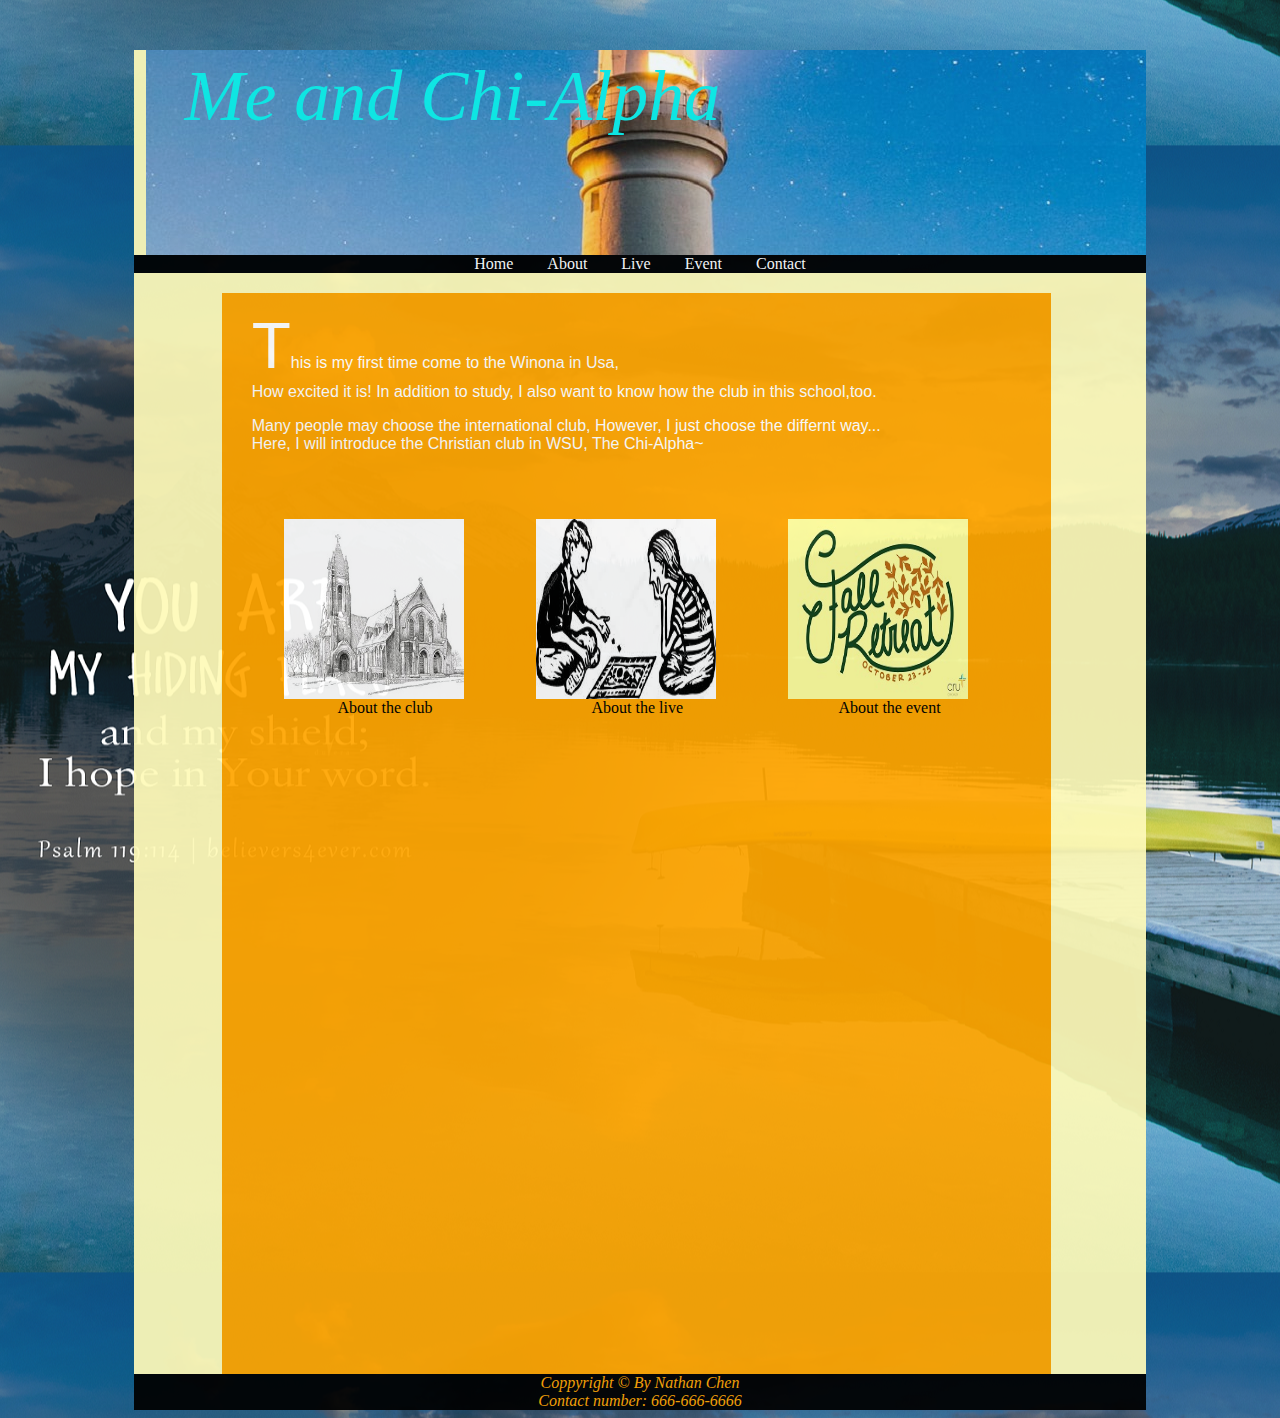
<file: index.html>
<!DOCTYPE>

<html>

<head>
      <link rel = "stylesheet" href = "project.css">
	  <link rel = "icon" href = "images/Logo.jpg" type="image/x-icon">                             
	  <!-- /*favorite icon on the tab*/ -->
	  <style>
	   #wrap{width: 80%;
			 height: 120%; 
			 margin-top:20px; 
			 margin-right:95px; 
			 padding-right:10px; 
			 padding-left:10px; 
			 background-color:orange; 
			 padding-bottom:20px;}                      
			 
	    a:hover img{box-shadow: 5px 5px #0FD8E3; padding:10px;}
		
		
	   
	   p{font-family: arial; color: white;}
	  </style>
</head>

	  
<title>Me and Chi-Alpha</title>



<body>

	  <main id = "border">
	  
		<header>
			Me and Chi-Alpha
		</header>
	  
		<nav>
			<a href = "index.html">Home</a> 
			<a href = "about.html">About</a> 
			<a href = "lives.html">Live</a>
			<a href = "event.html">Event</a>
			<a href = "contact.html">Contact</a>
		</nav>
		<div id ="wrap">
		<p>
		<span style ="font-size:4em">T</span>his is my first time come to the Winona in Usa,<br>
		How excited it is! In addition to study, I also want to know how the club in this school,too.
		</p>
		
		<p>Many people may choose the international club, However, I just choose the differnt way...<br>
		   Here, I will introduce the Christian club in WSU, The Chi-Alpha~
		</p>
		
		<div class ="sizedimage">
		 
		 <a href = "event.html"><img  src = "images/event.jpg" height= "180" width= "180" alt = "Link to event page"></a>
		 <figcaption>About the event</figcaption>
		</div>
		
		<div class ="sizedimage">
		 <a href = "lives.html"><img src = "images/download.jpg" height= "180" width= "180" alt = "Link to lives page"></a>
		 <figcaption>About the live</figcaption>
		</div>
		
		<div class ="sizedimage">
		  <a href = "about.html"><img src = "images/church.jpg" height= "180" width= "180" alt = "Link to about page"></a>
		  <figcaption>About the club</figcaption>
		</div>
		
		</div>
		
		
			
	  </main>
	  
	  <footer>
		 Coppyright &copy; By Nathan Chen<br>
		 Contact number: 666-666-6666<br>
	  </footer>
	  
</body>
</file>
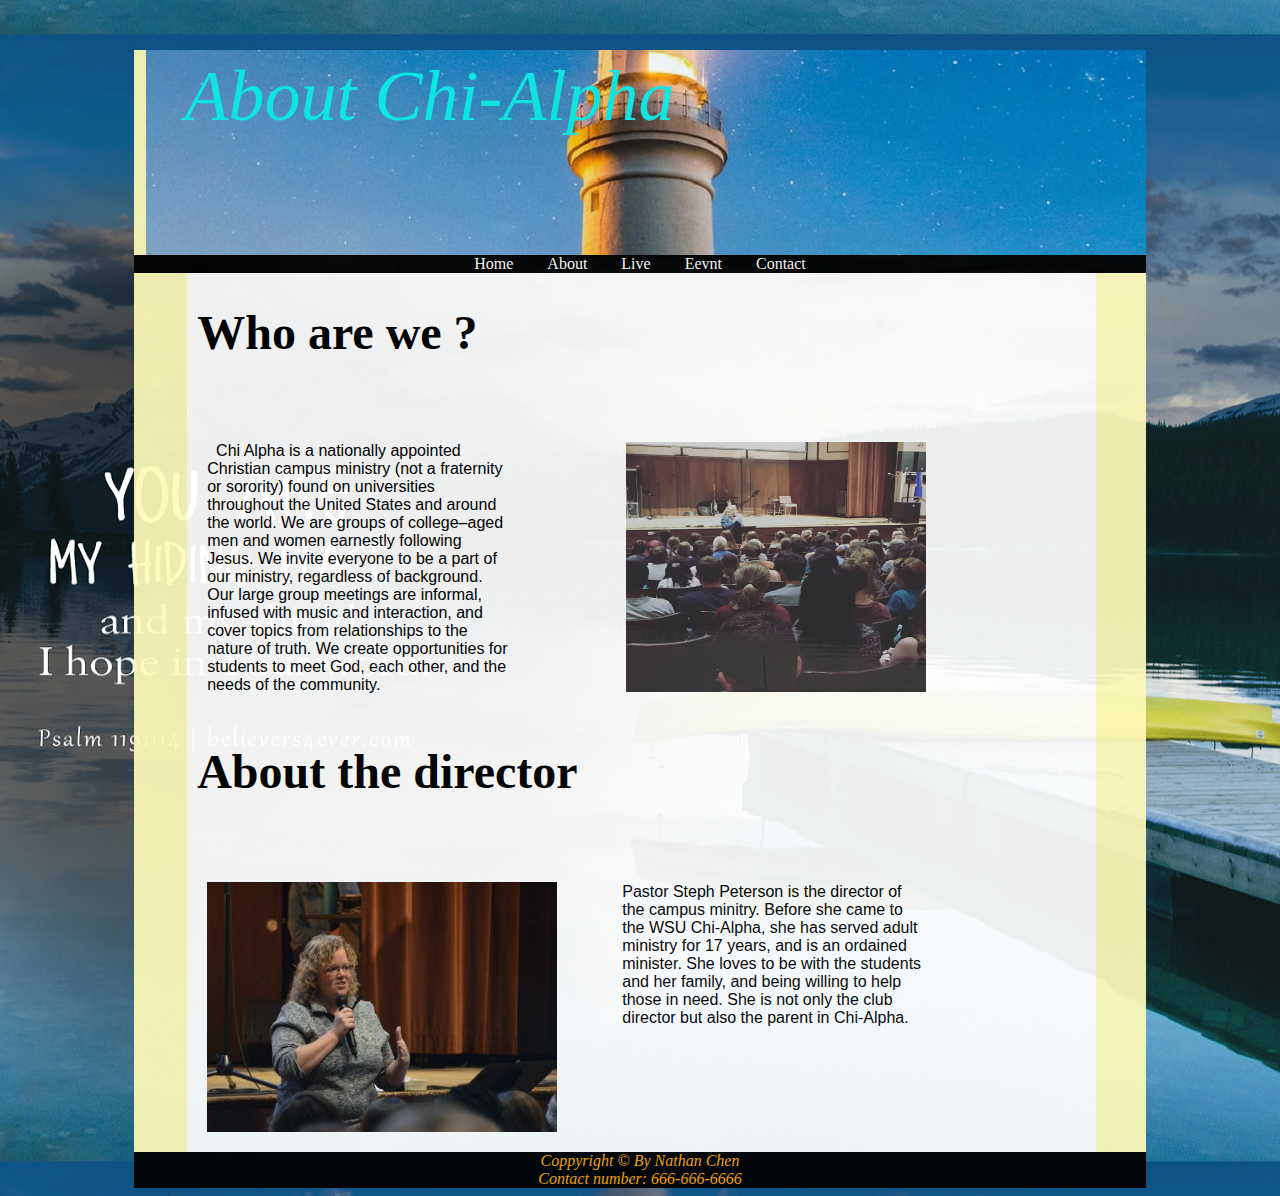
<file: about.html>
<!DOCTYPE>

<html>

<head>
      <link rel = "stylesheet" href = "project.css">
	  <link rel = "icon" href = "images/Logo.jpg" type="image/x-icon">
	  <style>
		div {width:75%; padding-right:150px; background-color: white;}
		p {width:40%; font-family: arial, san-serif;}
		h1{font-family: Cooper Black; font-size:3em; padding-left:10px;}
		img {padding-bottom: 20px;}
	  </style>
</head>

	  
<title>Me and Chi-Alpha</title>



<body>

	  <main id = "border">
	  
		<header>
			About Chi-Alpha
		</header>
	  
		<nav>
			<a href = "index.html">Home</a> 
			<a href = "about.html">About</a> 
			<a href = "lives.html">Live</a>
			<a href = "event.html">Eevnt</a>
			<a href = "contact.html">Contact</a>
		</nav>
			
		
			<div>
			<h1>Who are we ?</h1>
			<img src = "images/auditourium.jpg" width="300" height= "250" alt = "Thursday worship night" style="float:right; padding-right: 20px"  >
			<p style = "padding-top:50px; ">
			&nbsp; Chi Alpha is a nationally appointed Christian campus ministry (not a fraternity or sorority) found on universities throughout the United States and around the world. We are groups of college–aged men and women earnestly following Jesus. We invite everyone to be a part of our ministry, regardless of background. Our large group meetings are informal, infused with music and interaction, and cover topics from relationships to the nature of truth. We create opportunities for students to meet God, each other, and the needs of the community.  
			</p>
			</div>
			
			<div>
			<h1>About the director</h1>
			<img src ="images/steph.jpg" style = "padding-left: 20px; " width="350" height = "250">
			<p style = "float:right; padding-right: 20px; padding-top:35px">
			Pastor Steph Peterson is the director of the campus minitry. Before she came to the WSU Chi-Alpha, she has served adult ministry for 17 years, and is an ordained minister.
			She loves to be with the students and her family, and being willing to help those in need. She is not only the club director but also the parent in Chi-Alpha.
			</p>
			</div>
		
		
		
			
	  </main> 
	  
	  <footer>
		 Coppyright &copy; By Nathan Chen<br>
		 Contact number: 666-666-6666<br>
	  </footer>
	  
</body>
</file>
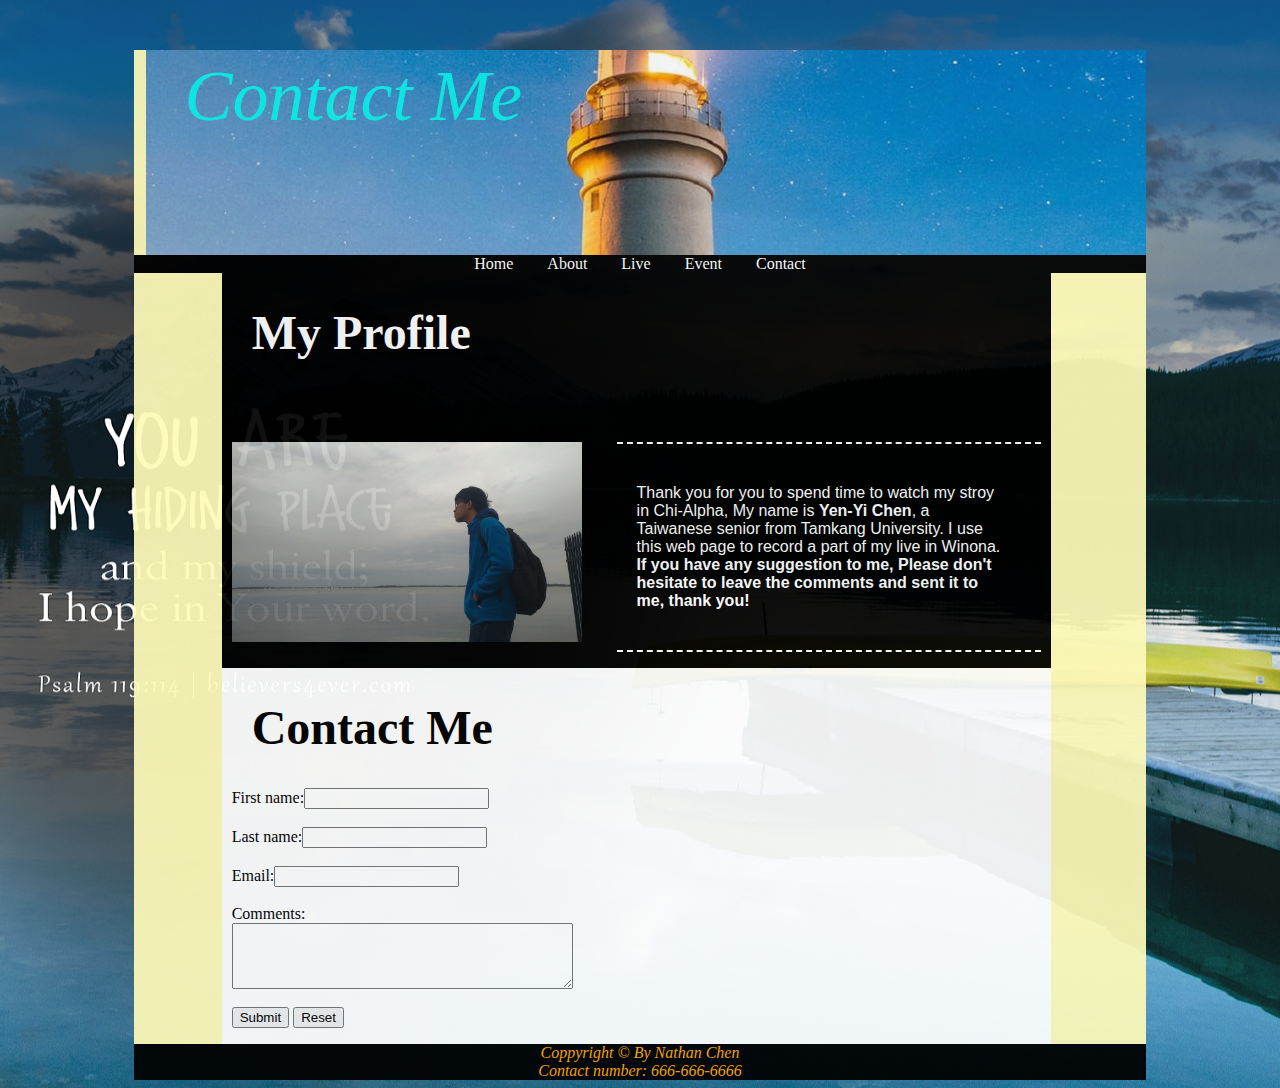
<file: contact.html>
<!DOCTYPE>

<html>

<head>
      <link rel = "stylesheet" href = "project.css">
	  <link rel = "icon" href = "images/Logo.jpg" type="image/x-icon"> 
	  
	  <style>
		div{width: 80%;  margin-right:95px; padding-right:10px; padding-left:10px;}
		p{width:45%; 
		  float:right; 
		  margin-top: 50px; 
		  padding:40px 40px;	  
		  border-top:2px dashed white; 
		  border-bottom:2px dashed white;
		  color:white;
		  font-family: arial, san-serif;
		 }
		h1{ font-family:Cooper Black; padding-left:20px; font-size: 3em;} 
		
		
		
		
		
	  </style>
</head>

	  
<title>Me and Chi-Alpha</title>



<body>

	  <main id = "border">
	  
		<header>
			Contact Me
		</header>
	  
		<nav>
			<a href = "index.html">Home</a> 
			<a href = "about.html">About</a> 
			<a href = "lives.html">Live</a>
			<a href = "event.html">Event</a>
			<a href = "contact.html">Contact</a>
		</nav>
			<div style = "background-color: black;">
				<h1 style = "color:white;">My Profile</h1>
				<img src = "images/me.jpg" width ="350" height = "200">
				<p>Thank you for you to spend time to watch my stroy in Chi-Alpha,
				   My name is <span style= "font-weight: bold;">Yen-Yi Chen</span>,
				   a Taiwanese senior from Tamkang University. I use this web page
				   to record a part of my live in Winona.<br><span style = "font-weight:bold;"> If you
				   have any suggestion to me, Please don't hesitate to leave the comments and sent it 
				   to me, thank you!</span>
				</p>
			
			</div>
			<div style= "background-color:white;">
				<h1>Contact Me</h1>
				<form id="respond" method = "post" action = "http://webdevbasics.net/scripts/demo.php">                  
				<!-- //Use the php for action attribute to create the contact form//   -->
				First name:<input type = "text" name = "fname" id = "fname"><br><br>
				Last name:<input type = "text" name = "lname" id = "lname"><br><br>
				Email:<input type="text" name="email" id ="email"><br><br>
				Comments:<br>
				<textarea name= "comments" id = "comments" rows = "4" cols ="40"></textarea><br><br>
				<input type = "submit">
				<input type = "reset">
				
				</form>
			</div>
			
			
			
				
		
		
		
			
	  </main> 
	  
	  <footer>
		 Coppyright &copy; By Nathan Chen<br>
		 Contact number: 666-666-6666<br>
	  </footer>
	  
</body>
</file>
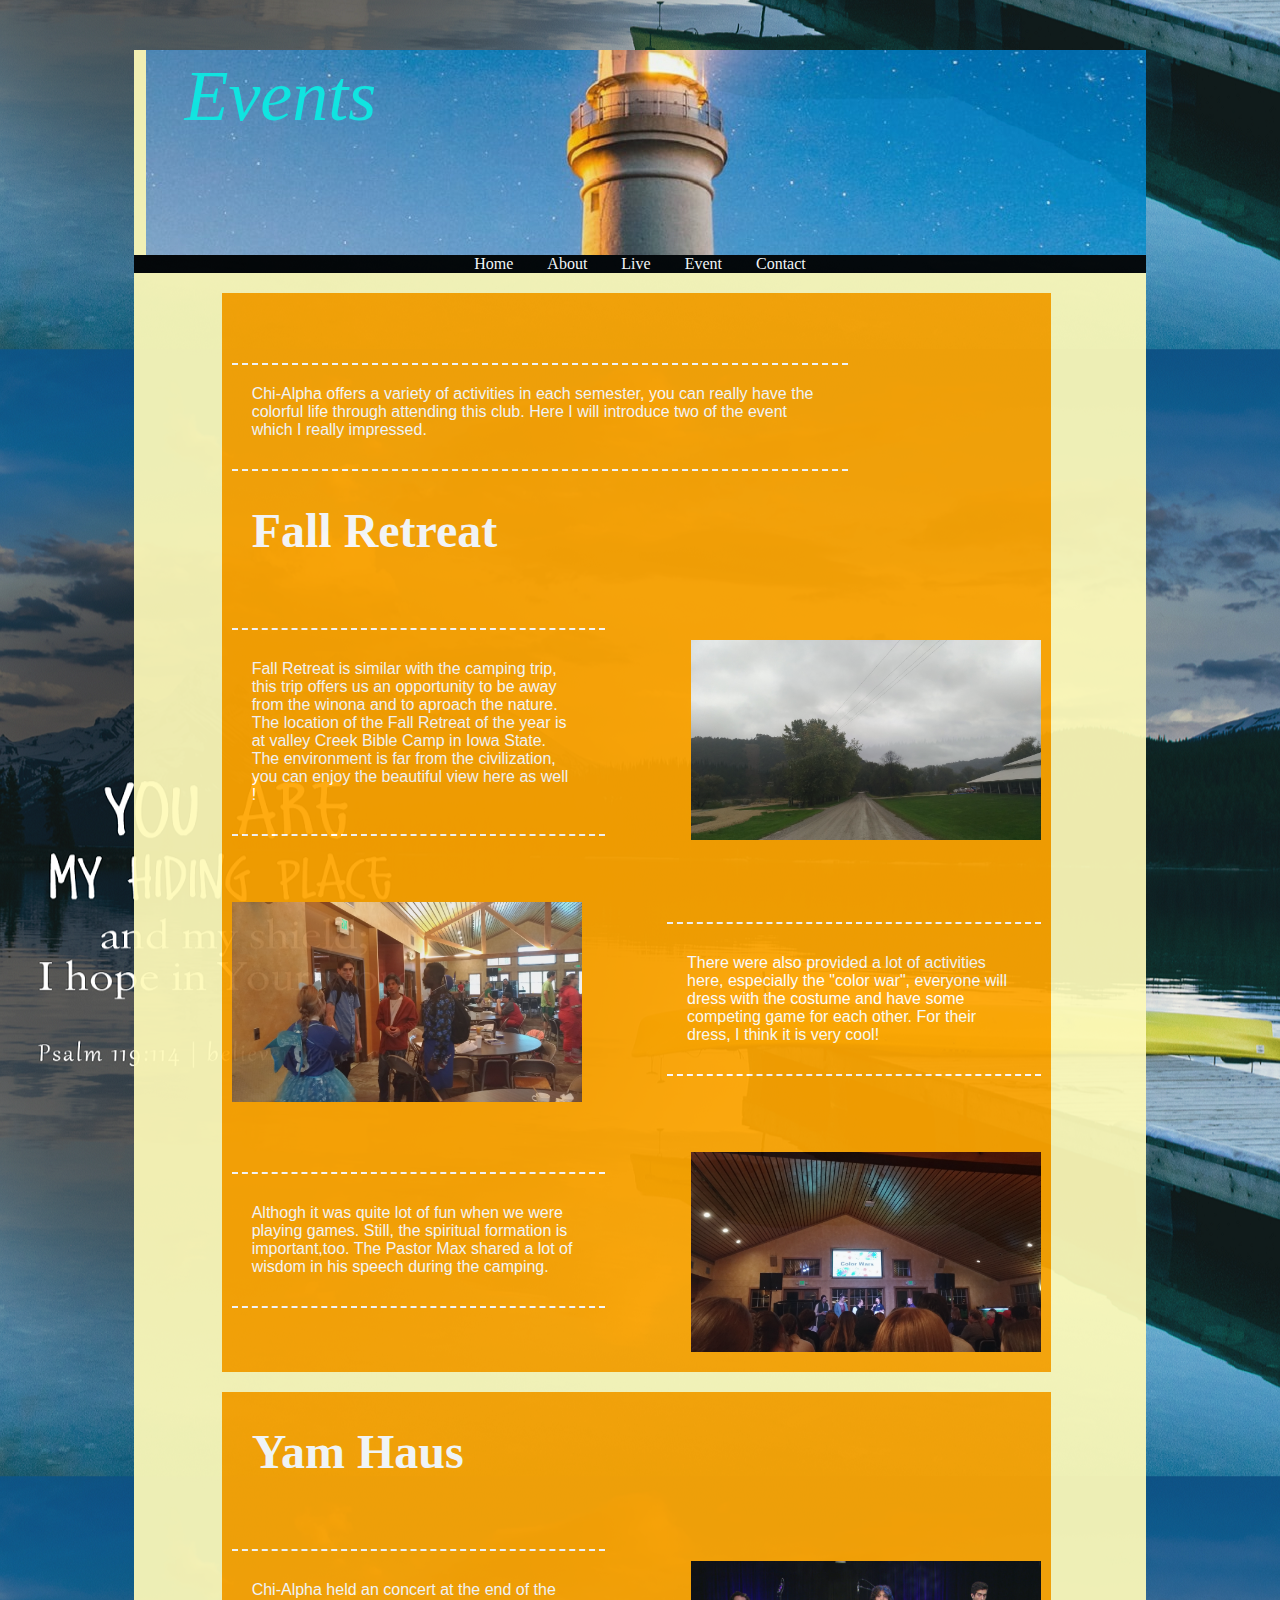
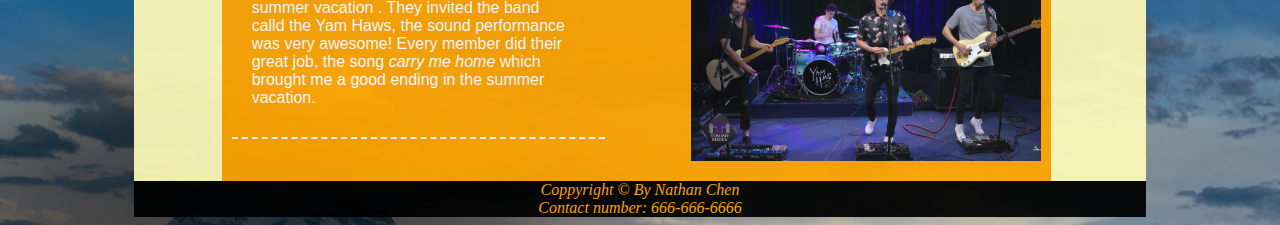
<file: event.html>
<!DOCTYPE>

<html>

<head>
      <link rel = "stylesheet" href = "project.css">
	  <link rel = "icon" href = "images/Logo.jpg" type="image/x-icon">
	  <style>
		div{width: 80%;margin-top:20px;   margin-right:95px; padding-right:10px; padding-left:10px; background-color:orange; padding-bottom:20px;}
		p{width:40%; 
		   
		  margin-top: 70px; 
		  padding:30px 30px;	  
		  border-top:2px dashed white; 
		  border-bottom:2px dashed white;
		  color:white;
		  font-family: arial, san-serif;
		  }
		h1{ font-family:Cooper Black; padding-left:20px; font-size: 3em; color:white;}
		
		
		
		
	  </style>
</head>

	  
<title>Me and Chi-Alpha</title>



<body>

	  <main id = "border">
	  
		<header>
			Events
		</header>
	  
		<nav>
			<a href = "index.html">Home</a> 
			<a href = "about.html">About</a> 
			<a href = "lives.html">Live</a>
			<a href = "event.html">Event</a>
			<a href = "contact.html">Contact</a>
		</nav>
			<div>
				<p style ="padding-top: 20px; width: 70%">
					Chi-Alpha offers a variety of activities in each semester, you can
					really have the colorful life through attending this club. Here I will
					introduce two of the event which I really impressed.
				</p>
				<h1 style = "color:white;">Fall Retreat</h1>
				<img src = "images/retreat3.jpg" width ="350" height = "200" style = "float: right;">
				<p>
					Fall Retreat is similar with the camping trip, this trip offers us 
					an opportunity to be away from the winona and to aproach the nature.
					The location of the Fall Retreat of the year is at valley Creek Bible 
					Camp in Iowa State. The environment is far from the civilization, you
					can enjoy the beautiful view here as well !
				</p>
				
				<img src = "images/retreat2.jpg" width ="350" height = "200">
				<p style = "float: right;">
					There were also provided a lot of activities here, especially 
					the "color war", everyone will dress with the costume and have some 
					competing game for each other. For their dress, I think it is very 
					cool!
				</p>
				
				<img src = "images/retreat1.jpg" width ="350" height = "200" style = "float: right;">
				<p>
					Althogh it was quite lot of fun when we were playing games. Still, the
					spiritual formation is important,too. The Pastor Max shared a lot of wisdom 
					in his speech during the camping.
				</p>
					
				
				
				
				
			
			</div>
			<div>
				<h1>Yam Haus </h1>
				<img src = "images/photo1.jpg" style = "float: right;" width = "350" height = "200">
				<p>
					Chi-Alpha held an concert at the end of the summer vacation
					. They invited the band calld the Yam Haws, the sound performance
					was very awesome! Every member did their great job, the song <span style ="font-style: italic;">
					carry me home</span> which brought me a good ending in the summer vacation.
				</p>	
			</div>
			
			
			
				
		
		
		
			
	  </main> 
	  
	  <footer>
		 Coppyright &copy; By Nathan Chen<br>
		 Contact number: 666-666-6666<br>
	  </footer>
	  
</body>
</file>
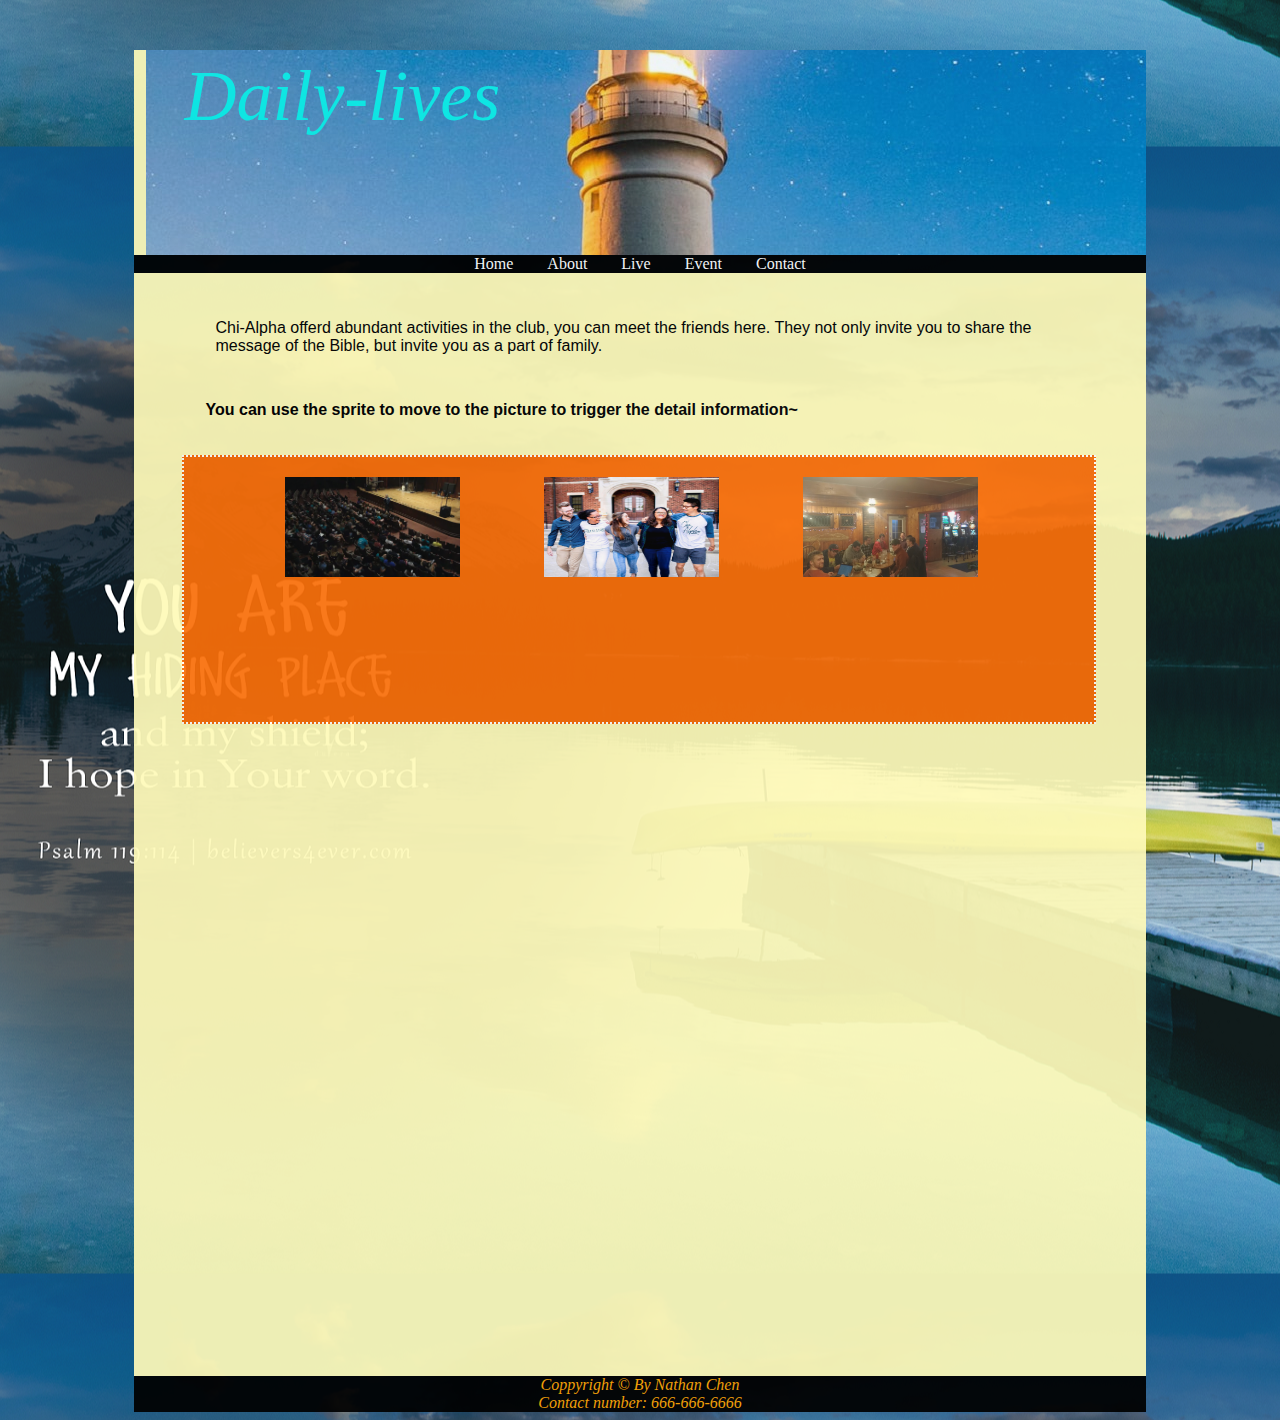
<file: lives.html>
<!DOCTYPE>

<html>

<head>
      <link rel = "stylesheet" href = "project.css">
	  <link rel = "icon" href = "images/Logo.jpg" type="image/x-icon">
	  <style>
		main {height:150%; }
		div {width: 90%;   }
		div p {color: black;  font-family:Arial; }     
		#container {border:1px; background-color:orange; width:50%; border-radius: 15px;}
		.wrap{border:2px dotted white; background-color:#F96F0A; height:20%; margin-top:20px;}
		.gallery {position: relative;}
		.gallery  div{display:none;}
		.gallery a:hover div{display:inline; position:relative; bottom: 180px; left: 70px;  }
		.gallery a{backgournd-color:#F98C0A;}
		
		
		
		
		
		.gallery span {display:none;}
		.gallery a {text-decoration: none; color: #333; font-family:Arial, Sanserif;}
		.gallery a:hover {backgound-color: white;}
		.gallery a:hover span{display: block; position: absolute; top:180px; }
		.gallery img {margin-left:40px; padding:20px;}
		<!-- // All of these aim to create an interactive gallery, when the mouse move to the picture, it  -->
		 <!-- will shows the detail content// -->

		
		
		
		
		
		
	  </style>
</head>

	  
<title>Me and Chi-Alpha</title>



<body>

	  <main id = "border">
	  
		<header>
			Daily-lives
		</header>
	  
		<nav>
			<a href = "index.html">Home</a> 
			<a href = "about.html">About</a> 
			<a href = "lives.html">Live</a>
			<a href = "event.html">Event</a>
			<a href = "contact.html">Contact</a>
		</nav>
			<div>
				<p style = "padding: 30px;">Chi-Alpha offerd abundant activities in the club, you can meet the friends here. They not only
				   invite you to share the message of the Bible, but invite you as a part of family.
				</p>
				
				<p style = "font-size = 3em;"><strong>You can use the sprite to move to the picture to trigger the detail information~</strong></p>
			</div>
		
			<div class =  "wrap" >
				
				<div class="gallery">
					<a href = "images/worship.jpg"><img src = "images/worship.jpg"  width = "175" height="100" alt= "Golden Frog in Wisconsin">
					<span>
						<img src= "images/worship.jpg" width ="350" height= "200">
						<div id = "container">
						<p>The worship night hold on the every Thursday, everyone gathers in the Somesen Hall
						   auditourium, sings the poetry, and there will be a pastor resibonsible for interpreting the 
						   Bible.
						</p>
						</div>
					</span>
					</a>
					
					
					<a href = "images/friends.jpg"><img src = "images/friends.jpg"  width = "175" height="100" alt= "Golden Frog in Wisconsin">
					<span>
						<img src= "images/friends.jpg" width ="350" height= "200">
						<div id = "container">
						<p>The members in WSU Chi-Alpha was divided into several groups,
						   and each group has a group leader. When the Tuesday comes the 
						   the group leader will choose the specific time to hold the group meeting.
						   Every group member would share something news during this week, after finishing 
						   the sharing, the group will start to read Bible together and discuss the content 
						   of Bible. 
						</p>
						</div>
					</span>
					</a>
					
					
					<a href = "images/bar.jpg"><img src = "images/bar.jpg"  width = "175" height="100" alt= "Golden Frog in Wisconsin">
					<span>
						<img src= "images/bar.jpg" width ="350" height= "200">
						<div id = "container">
						<p>Sometime my Chi-Alpha friends will invite me to dine with them, last Tuesday, we went to a nice bar called
							"Golden Frog", we really had fun then, bedides the chicken wing was really good as well~
						</p>
						</div>
					</span>
					</a>
					
					
				</div>
			</div>
			
			
			
				
		
		
		
			
	  </main> 
	  
	  <footer>
		 Coppyright &copy; By Nathan Chen<br>
		 Contact number: 666-666-6666<br>
	  </footer>
	  
</body>
</file>
<file: project.css>
#border 
{
		  border: 1px; solid : black;
		  width :80%;
		  margin-right: auto;
		  margin-left: auto;
		  
		  
}
/* //basic design for the main section//                 */
body
{
	background-image: url(images/nature.png);
	background-position : center;
	opacity:0.93;
}
/* // add the transparency on the body image// */

header 
{
 height: 200px;
 background-image: url(images/lighthouse.jpg);
 background-repeat : no-repeat;
 color:#0DEFEA;
 font-family:Comic Sans MS;
 font-style:italic;
 padding-left:50px;
 padding-top: 5px;
 font-size:4.5em;
 background-position:right;
}
/* //header image// */




nav 
{

  text-align: center;
  background-color: black;
  word-spacing : 20px;
}

nav a 
{text-decoration: none;
 padding-left:5px;
 padding-right:5px;
 color:white;
 font-family: Jokerman, fantasy;

}

nav a:hover
{color:orange;
 background-color: white; 
}
/* //when the mouse move to the link on the navigation bar, show the colors// */

main
{
	background-color:#FEFAB9;
	overflow: auto;
	margin-top:50px;
    
	
}

.sizedimage
{ width: 25%;
  height: 30%;
}                         
/* //set up a class selector to define the small division in main division// */
div
{
	float:right;
	margin-right:50px;
	
}	

img
{
	padding-top: 50px;
}

main p
{
	padding-left:20px;
}

figcaption
{
	font-family: comic sans ms;
	text-align: center;
	font-size:1em;
}

footer
{
	background-color:black;
	color:orange;
	text-align:center;
	font-style: Italic;
	width:80%;
	margin-left: auto;
	margin-right:auto;
}
</file>
